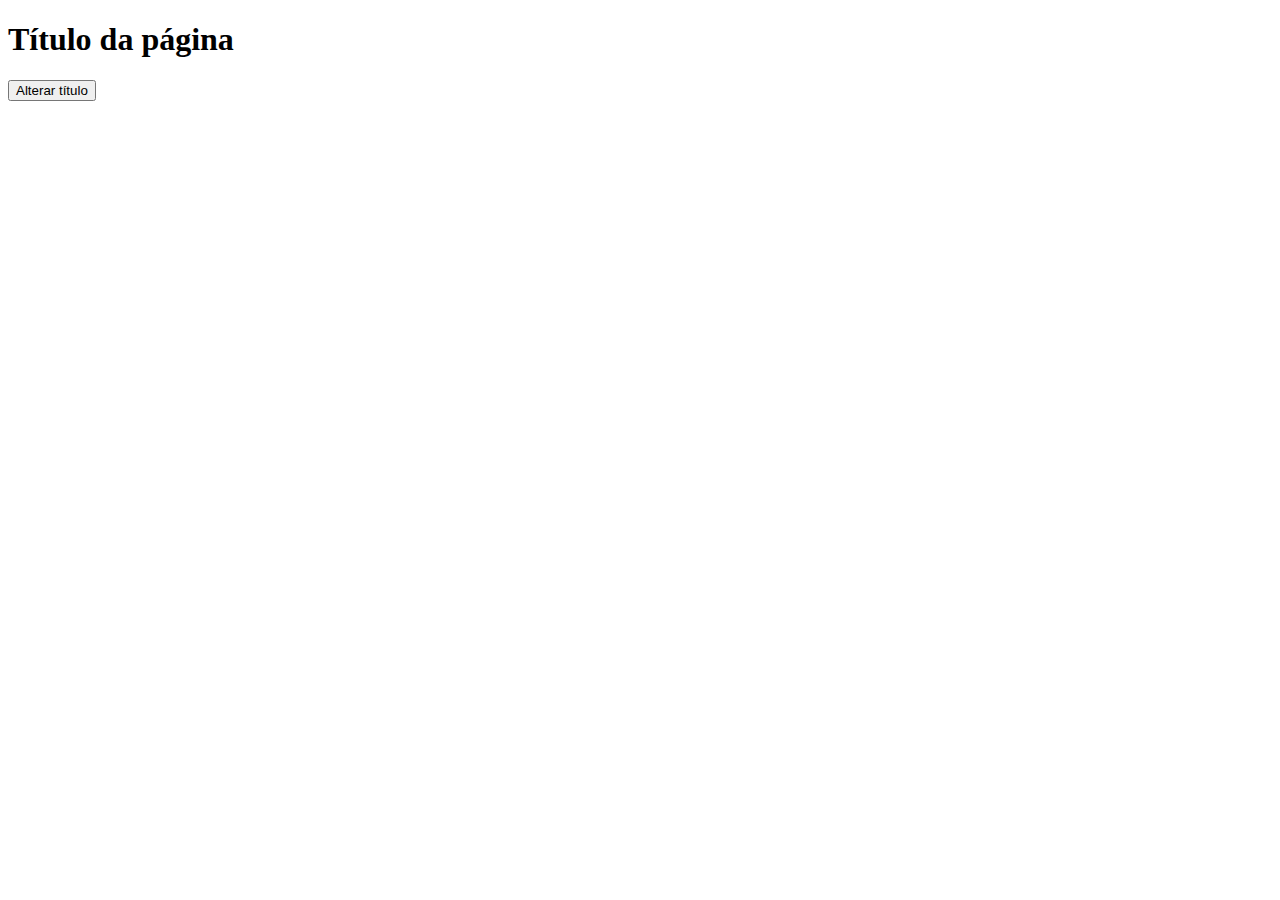
<file: index.htm>
<!DOCTYPE html>
<html lang="pt-BR">
    <head>
        <meta charset="UTF-8">
        <meta http-equiv="X-UA-Compatible" content="IE=edge">
        <meta name="viewport" content="width=device-width, initial-scale=1.0">
        <title>M1S06 - DOM</title>
        <link href="https://cdn.jsdelivr.net/npm/bootstrap@5.1.3/dist/css/bootstrap.min.css" rel="stylesheet" integrity="sha384-1BmE4kWBq78iYhFldvKuhfTAU6auU8tT94WrHftjDbrCEXSU1oBoqyl2QvZ6jIW3" crossorigin="anonymous">
    </head>
    <body>
        <h1 id="titulo">Título da página</h1>
        <input type="button" class="btn btn-primary" onclick="alterarTitulo()" value="Alterar título">
        <script src="./js/index.js"></script>
        <script src="https://cdn.jsdelivr.net/npm/bootstrap@5.1.3/dist/js/bootstrap.bundle.min.js" integrity="sha384-ka7Sk0Gln4gmtz2MlQnikT1wXgYsOg+OMhuP+IlRH9sENBO0LRn5q+8nbTov4+1p" crossorigin="anonymous"></script>
    </body>
</html>
</file>
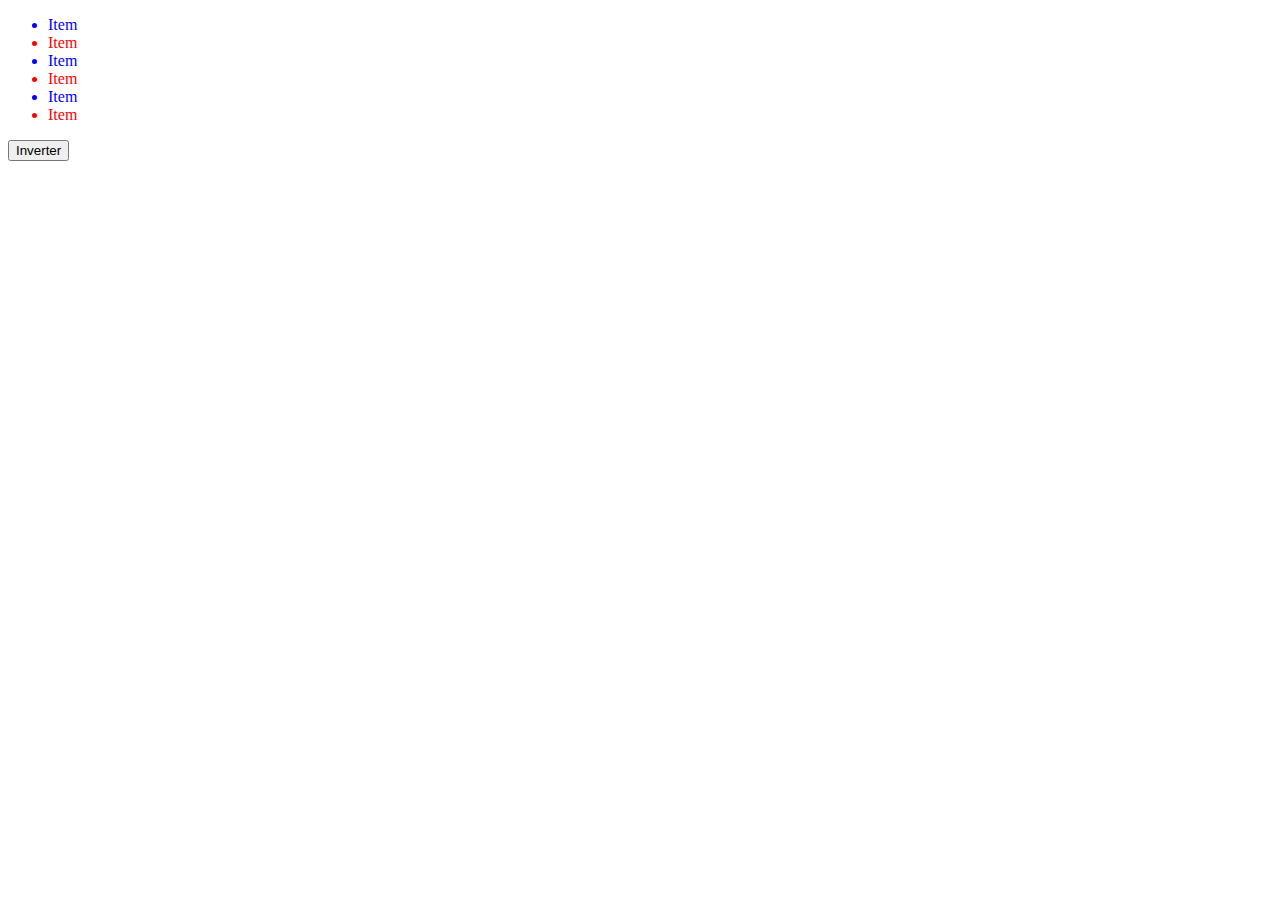
<file: exercicio10.htm>
<!DOCTYPE html>
<html>
    <head>
        <meta charset="UTF-8" />
        <title>Document</title>
        <style>
            .azul {
            color: blue;
            }
            .vermelho {
            color: red;
            }
        </style>
    </head>
    <body>
        <ul>
            <li class="azul">Item</li>
            <li class="vermelho">Item</li>
            <li class="azul">Item</li>
            <li class="vermelho">Item</li>
            <li class="azul">Item</li>
            <li class="vermelho">Item</li>
        </ul>
        <button onclick="inverteClasses()">Inverter</button>
        <script src="./js/index.js"></script>
    </body>
</html>
</file>
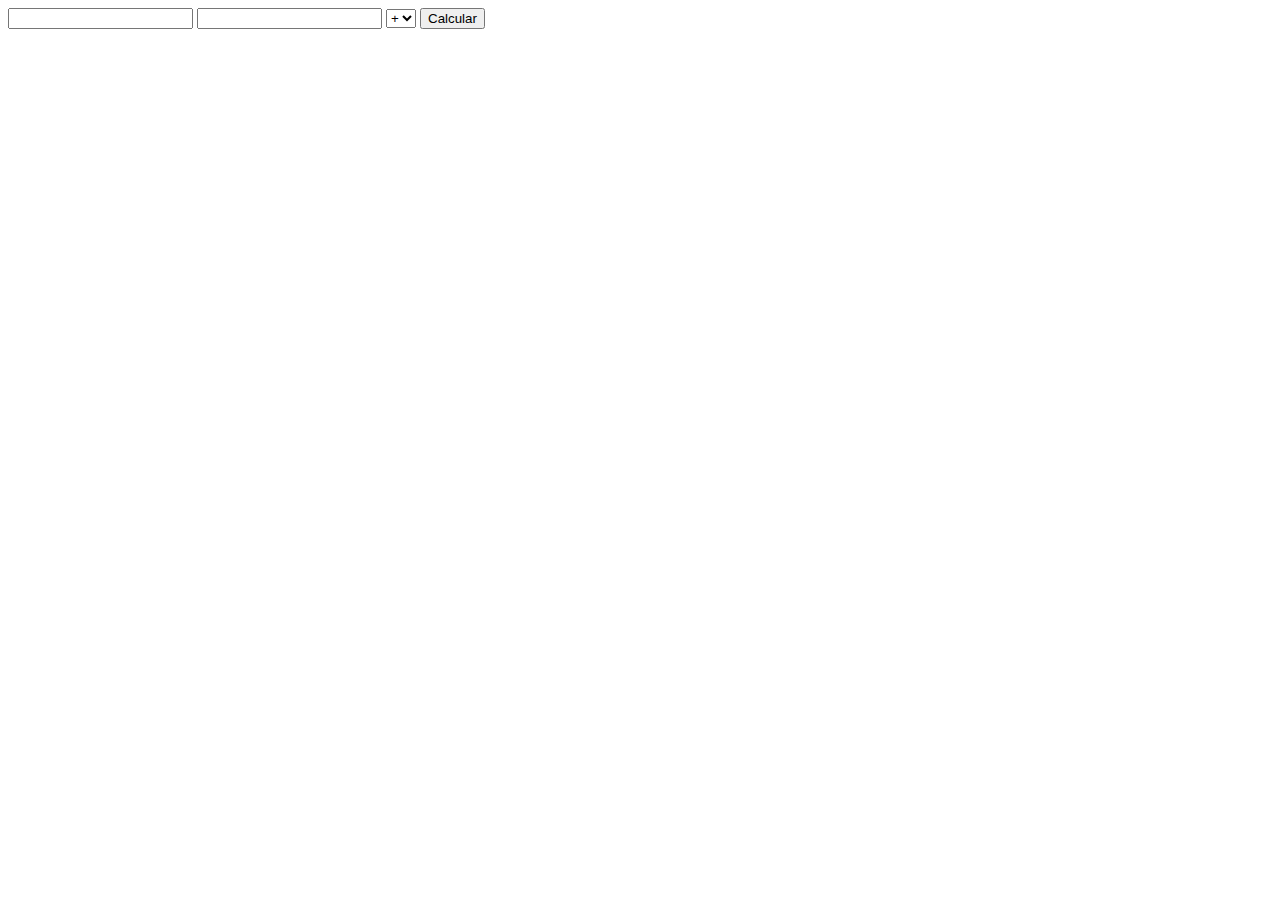
<file: exercicio2.htm>
<!DOCTYPE html>
<html lang="pt-BR">
    <head>
        <meta charset="UTF-8">
        <meta http-equiv="X-UA-Compatible" content="IE=edge">
        <meta name="viewport" content="width=device-width, initial-scale=1.0">
        <title>M1S06 - DOM - Exercicio 2</title>
        <link href="https://cdn.jsdelivr.net/npm/bootstrap@5.1.3/dist/css/bootstrap.min.css" rel="stylesheet" integrity="sha384-1BmE4kWBq78iYhFldvKuhfTAU6auU8tT94WrHftjDbrCEXSU1oBoqyl2QvZ6jIW3" crossorigin="anonymous">
    </head>
    <body>
        <input type="text" id="numero1" label="Número 1">
        <input type="text" id="numero2" label="Número 2">
        <select name="operacoes" id="operador">
            <option value="+" selected="selected">+</option>
            <option value="-">-</option>
            <option value="*">*</option>
            <option value="/">/</option>
        </select>
        <input type="button" onclick="calcular()" value="Calcular">
        <div id="resultado">

        </div>
        <script src="./js/index.js"></script>
        <script src="https://cdn.jsdelivr.net/npm/bootstrap@5.1.3/dist/js/bootstrap.bundle.min.js" integrity="sha384-ka7Sk0Gln4gmtz2MlQnikT1wXgYsOg+OMhuP+IlRH9sENBO0LRn5q+8nbTov4+1p" crossorigin="anonymous"></script>
    </body>
</html>
</file>
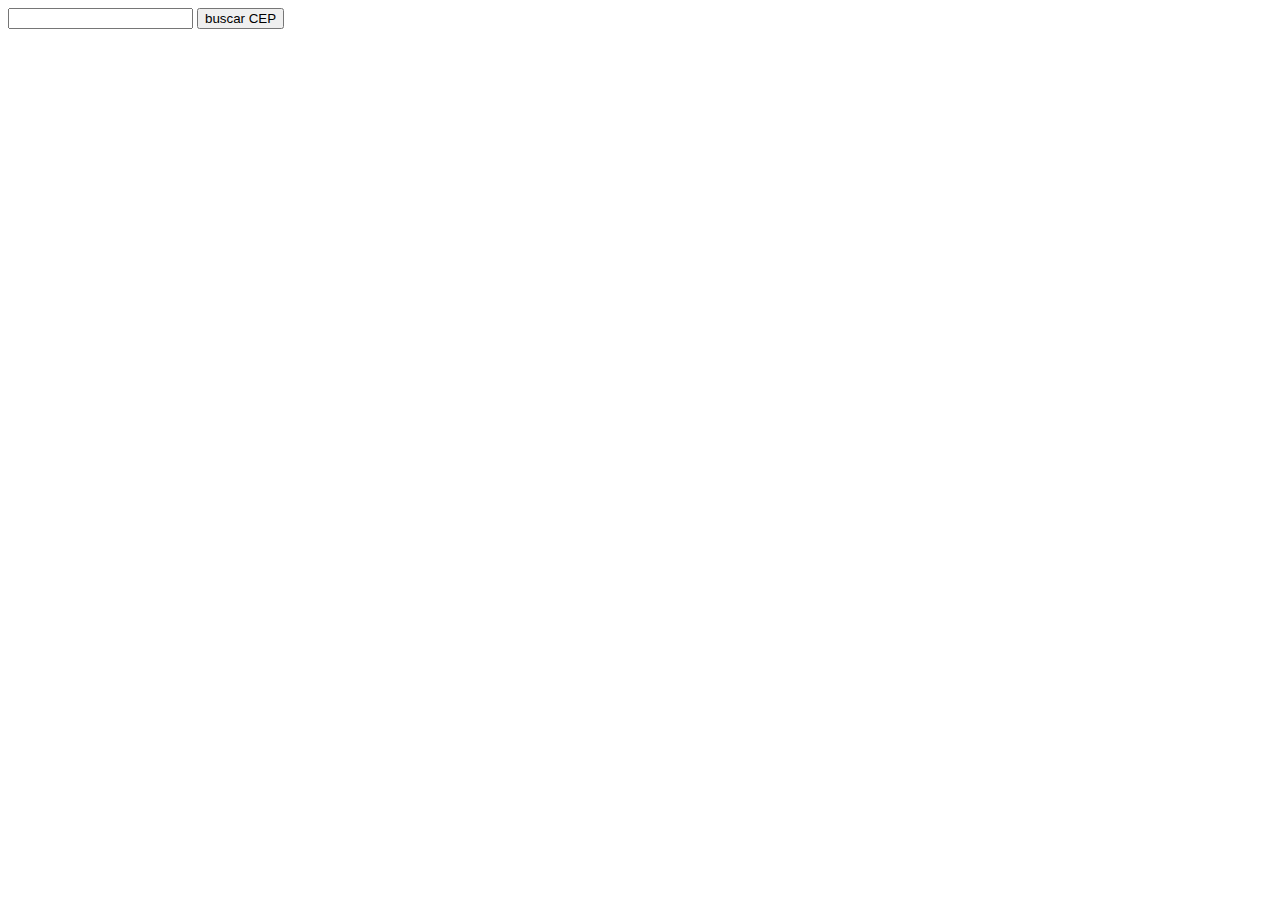
<file: exercicio3.htm>
<!DOCTYPE html>
<html lang="pt-BR">
    <head>
        <meta charset="UTF-8">
        <meta http-equiv="X-UA-Compatible" content="IE=edge">
        <meta name="viewport" content="width=device-width, initial-scale=1.0">
        <title>M1S06 - DOM - Exercicio 3</title>
        <link href="https://cdn.jsdelivr.net/npm/bootstrap@5.1.3/dist/css/bootstrap.min.css" rel="stylesheet" integrity="sha384-1BmE4kWBq78iYhFldvKuhfTAU6auU8tT94WrHftjDbrCEXSU1oBoqyl2QvZ6jIW3" crossorigin="anonymous">
    </head>
    <body>
        <input type="text" id="cep">
        <input type="button" class="btn btn-success" value="buscar CEP" onclick="buscarCep()">
        <div id="endereco">
            
        </div>
        <script src="./js/index.js"></script>
        <script src="https://cdn.jsdelivr.net/npm/bootstrap@5.1.3/dist/js/bootstrap.bundle.min.js" integrity="sha384-ka7Sk0Gln4gmtz2MlQnikT1wXgYsOg+OMhuP+IlRH9sENBO0LRn5q+8nbTov4+1p" crossorigin="anonymous"></script>
    </body>
</html>
</file>
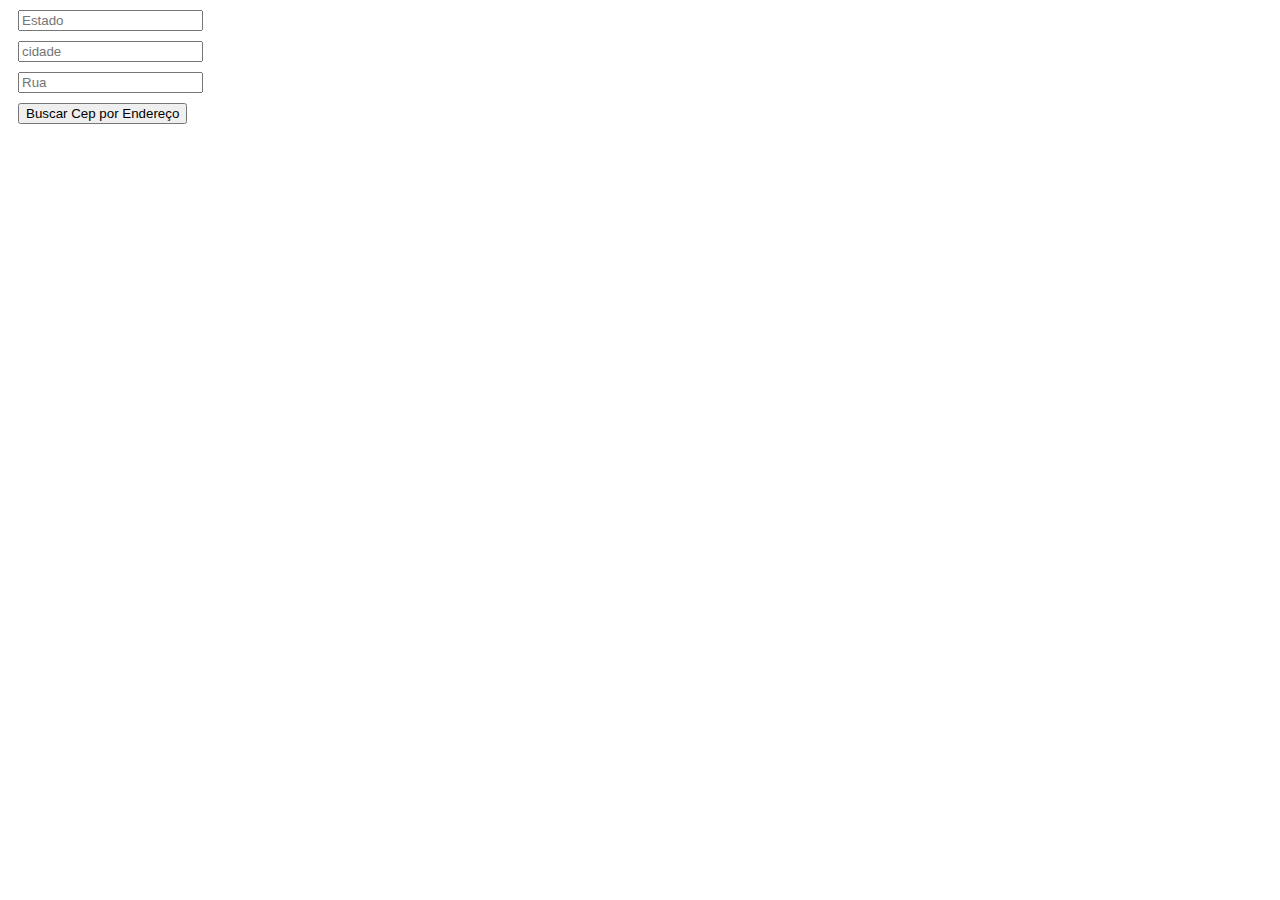
<file: exercicio6.htm>
<!DOCTYPE html>
<html lang="pt-BR">
    <head>
        <meta charset="UTF-8">
        <meta http-equiv="X-UA-Compatible" content="IE=edge">
        <meta name="viewport" content="width=device-width, initial-scale=1.0">
        <title>M1S06 - DOM - Exercicio 6 - 8</title>
        <link href="https://cdn.jsdelivr.net/npm/bootstrap@5.1.3/dist/css/bootstrap.min.css" rel="stylesheet" integrity="sha384-1BmE4kWBq78iYhFldvKuhfTAU6auU8tT94WrHftjDbrCEXSU1oBoqyl2QvZ6jIW3" crossorigin="anonymous">
        <link rel="stylesheet" href="./css/css.css">
    </head>
    <body>
        <div class="container" style="justify-content: center; align-items: center;">
            <div class="row">
                <input type="text" id="uf" placeholder="Estado">
            </div>
            <div class="row">
                <input type="text" id="cidade" placeholder="cidade">
            </div>
            <div class="row">
                <input type="text" id="rua" placeholder="Rua">
            </div>
            <div class="row">
                <input type="button" class="btn btn-large btn-dark" onclick="buscaCepPorEndereco()" value="Buscar Cep por Endereço">
            </div>
            <div class="row" id="resposta">

            </div>
        </div>
        <script src="./js/index.js"></script>
        <script src="https://cdn.jsdelivr.net/npm/bootstrap@5.1.3/dist/js/bootstrap.bundle.min.js" integrity="sha384-ka7Sk0Gln4gmtz2MlQnikT1wXgYsOg+OMhuP+IlRH9sENBO0LRn5q+8nbTov4+1p" crossorigin="anonymous"></script>
    </body>
</html>
</file>
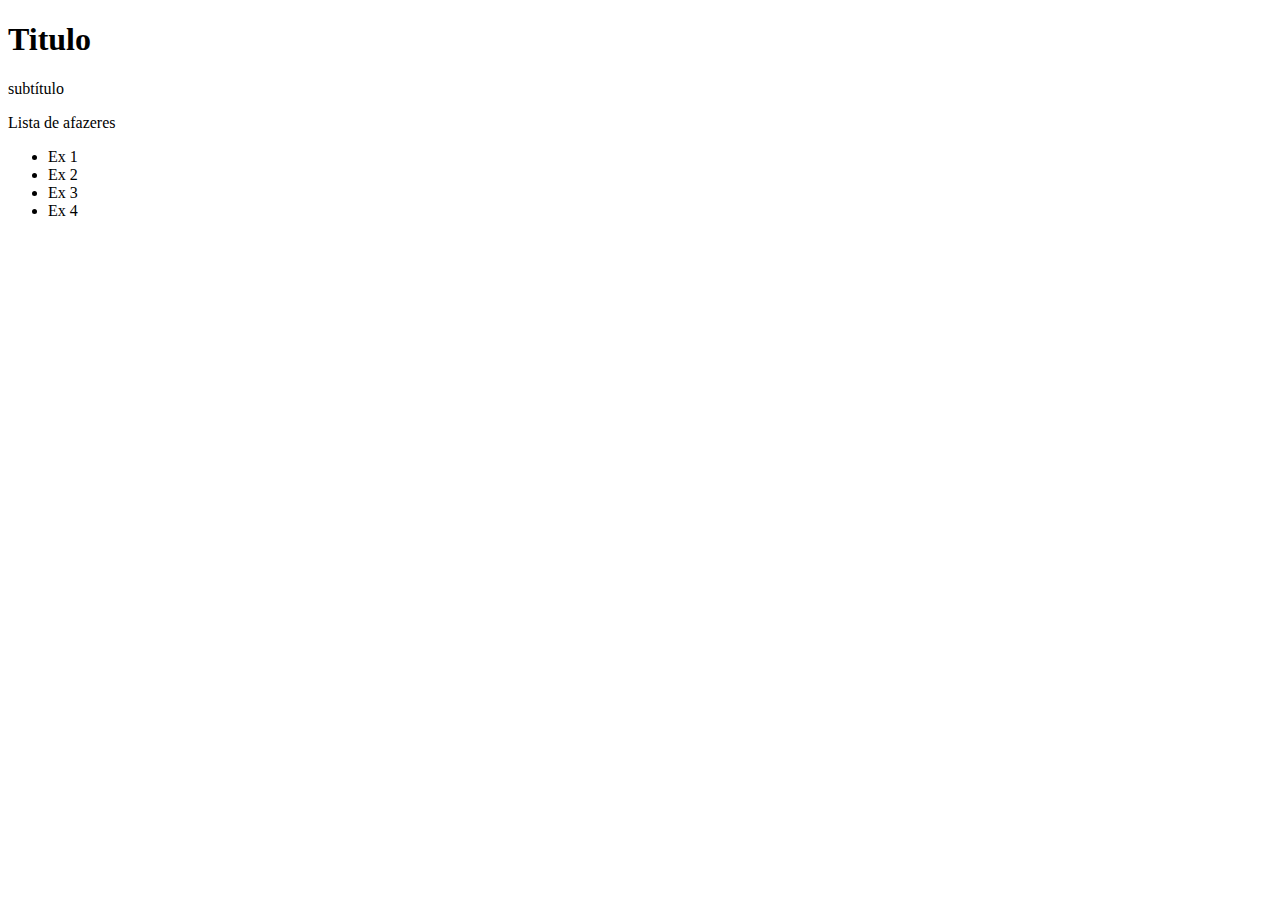
<file: exercicio9.htm>
<!DOCTYPE html>
<html>
    <head>
        <meta charset="UTF-8" />
        <title>Document</title>
    </head>
    <body onload="exercicio9()">
        <h1>Titulo</h1>
        <p>subtítulo</p>
        <p id="descricao">Lista de afazeres</p>
        <ul>
            <li class="itens">Ex 1</li>
            <li class="itens">Ex 2</li>
            <li class="itens">Ex 3</li>
            <li class="itens">Ex 4</li>
        </ul>
        <script src="./js/index.js"></script>
    </body>
</html>
</file>
<file: css/css.css>
.row {
    margin: 10px;
}
</file>
